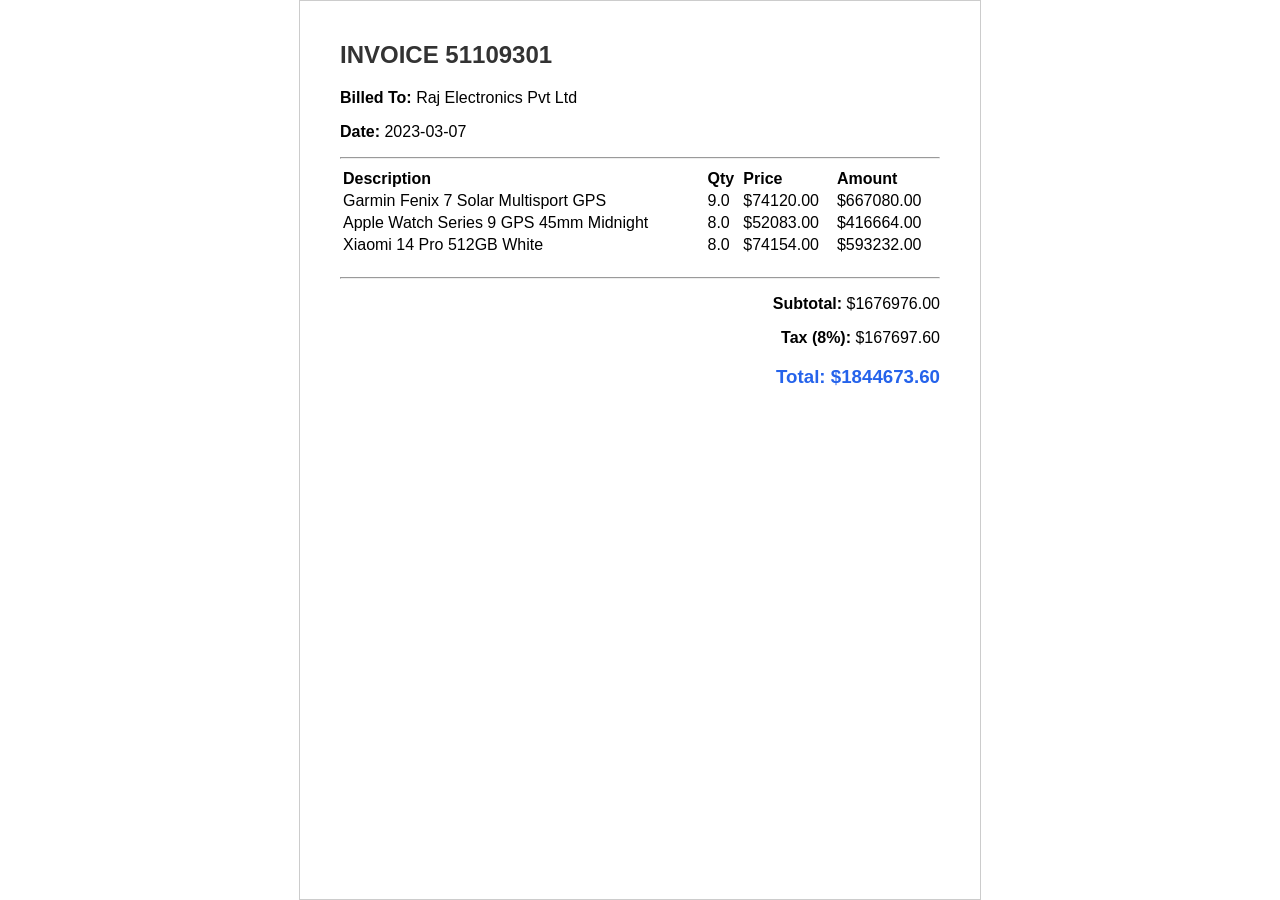
<file: workspaces/invoices batch_1/document_output/sample_invoice.html>
<html>
    <body style="font-family: Arial, sans-serif; padding: 40px; max-width: 600px; margin: auto; border: 1px solid #ccc;">
        <h2 style="color: #333;">INVOICE 51109301</h2>
        <p><strong>Billed To:</strong> Raj Electronics Pvt Ltd</p>
        <p><strong>Date:</strong> 2023-03-07</p>
        <hr/>
        <table style="width: 100%; text-align: left; margin-bottom: 20px;">
            <tr><th>Description</th><th>Qty</th><th>Price</th><th>Amount</th></tr>
    <tr><td>Garmin Fenix 7 Solar Multisport GPS</td><td>9.0</td><td>$74120.00</td><td>$667080.00</td></tr><tr><td>Apple Watch Series 9 GPS 45mm Midnight</td><td>8.0</td><td>$52083.00</td><td>$416664.00</td></tr><tr><td>Xiaomi 14 Pro 512GB White</td><td>8.0</td><td>$74154.00</td><td>$593232.00</td></tr>
        </table>
        <hr/>
        <div style="text-align: right;">
            <p><strong>Subtotal:</strong> $1676976.00</p>
            <p><strong>Tax (8%):</strong> $167697.60</p>
            <h3 style="color: #2563eb;"><strong>Total:</strong> $1844673.60</h3>
        </div>
    </body>
    </html>
</file>
